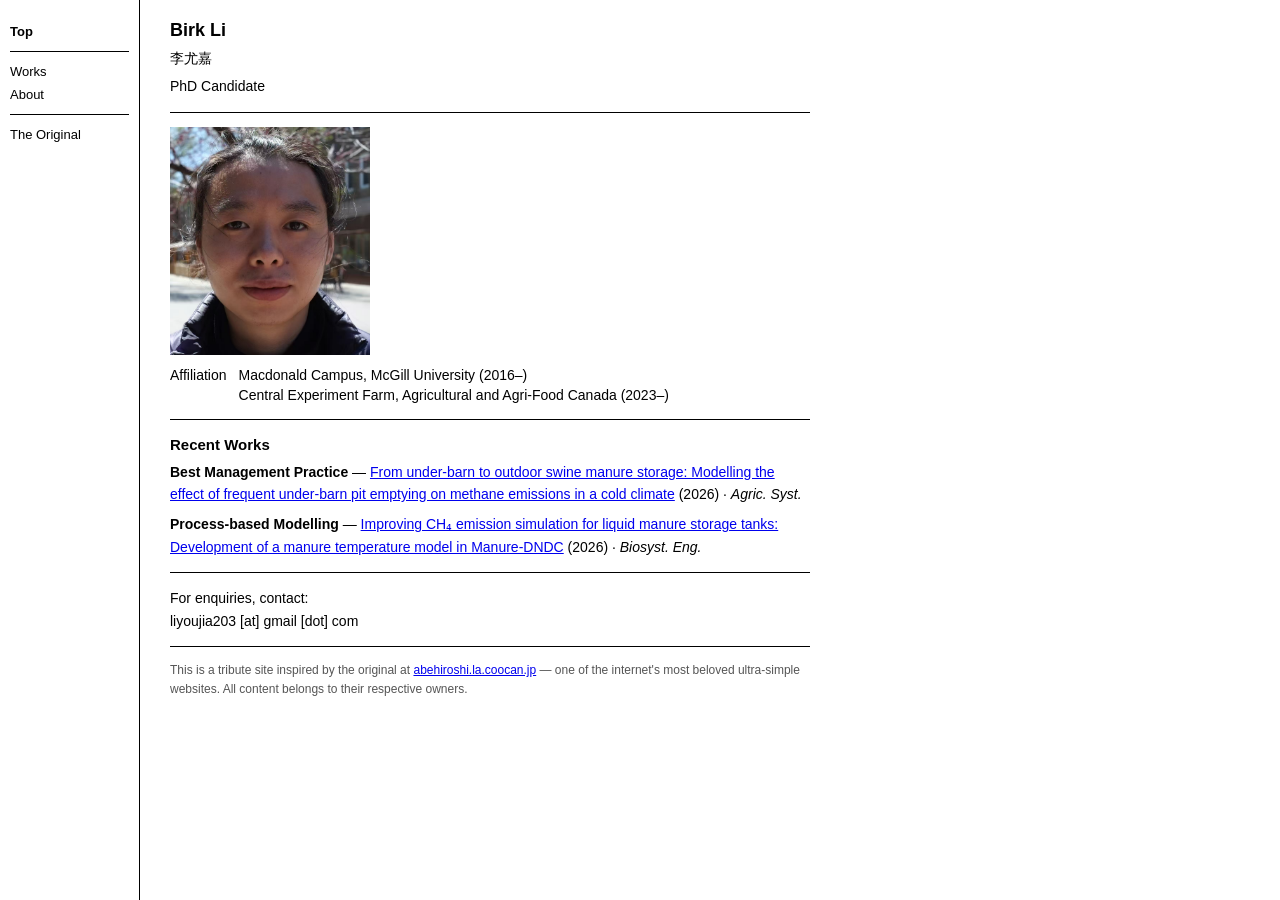
<file: index.html>
<!DOCTYPE html>
<html lang="en">
<head>
  <meta charset="UTF-8">
  <title>Birk Li</title>
  <link rel="stylesheet" href="style.css">
</head>
<body>
<div class="layout">

  <div class="nav">
    <a href="index.html"><b>Top</b></a>
    <hr>
    <a href="works.html">Works</a>
    <a href="about.html">About</a>
    <hr>
    <a href="https://abehiroshi.la.coocan.jp" target="_blank">The Original</a>
  </div>

  <div class="content">
    <h1>Birk Li</h1>
    <p>李尤嘉</p>
    <p>PhD Candidate</p>
    <hr>

    <img src="photo.png" alt="Birk Li">

    <table class="profile-table">
      <tr><td>Affiliation</td><td>Macdonald Campus, McGill University (2016–)</td></tr>
      <tr><td></td><td>Central Experiment Farm, Agricultural and Agri-Food Canada (2023–)</td></tr>
    </table>

    <hr>

    <h2>Recent Works</h2>

    <div class="works-entry">
      <p><b>Best Management Practice</b> — <a href="https://doi.org/10.1016/j.agsy.2026.104758" target="_blank">From under-barn to outdoor swine manure storage: Modelling the effect of frequent under-barn pit emptying on methane emissions in a cold climate</a> (2026) · <i>Agric. Syst.</i></p>
    </div>

    <div class="works-entry">
      <p><b>Process-based Modelling</b> — <a href="https://doi.org/10.1016/j.biosystemseng.2026.104498" target="_blank">Improving CH₄ emission simulation for liquid manure storage tanks: Development of a manure temperature model in Manure-DNDC</a> (2026) · <i>Biosyst. Eng.</i></p>
    </div>

    <hr>

    <p>For enquiries, contact:<br>
    liyoujia203 [at] gmail [dot] com</p>

    <hr>

    <p class="note">
      This is a tribute site inspired by the original at
      <a href="https://abehiroshi.la.coocan.jp">abehiroshi.la.coocan.jp</a> —
      one of the internet's most beloved ultra-simple websites.
      All content belongs to their respective owners.
    </p>
  </div>

</div>
</body>
</html>
</file>
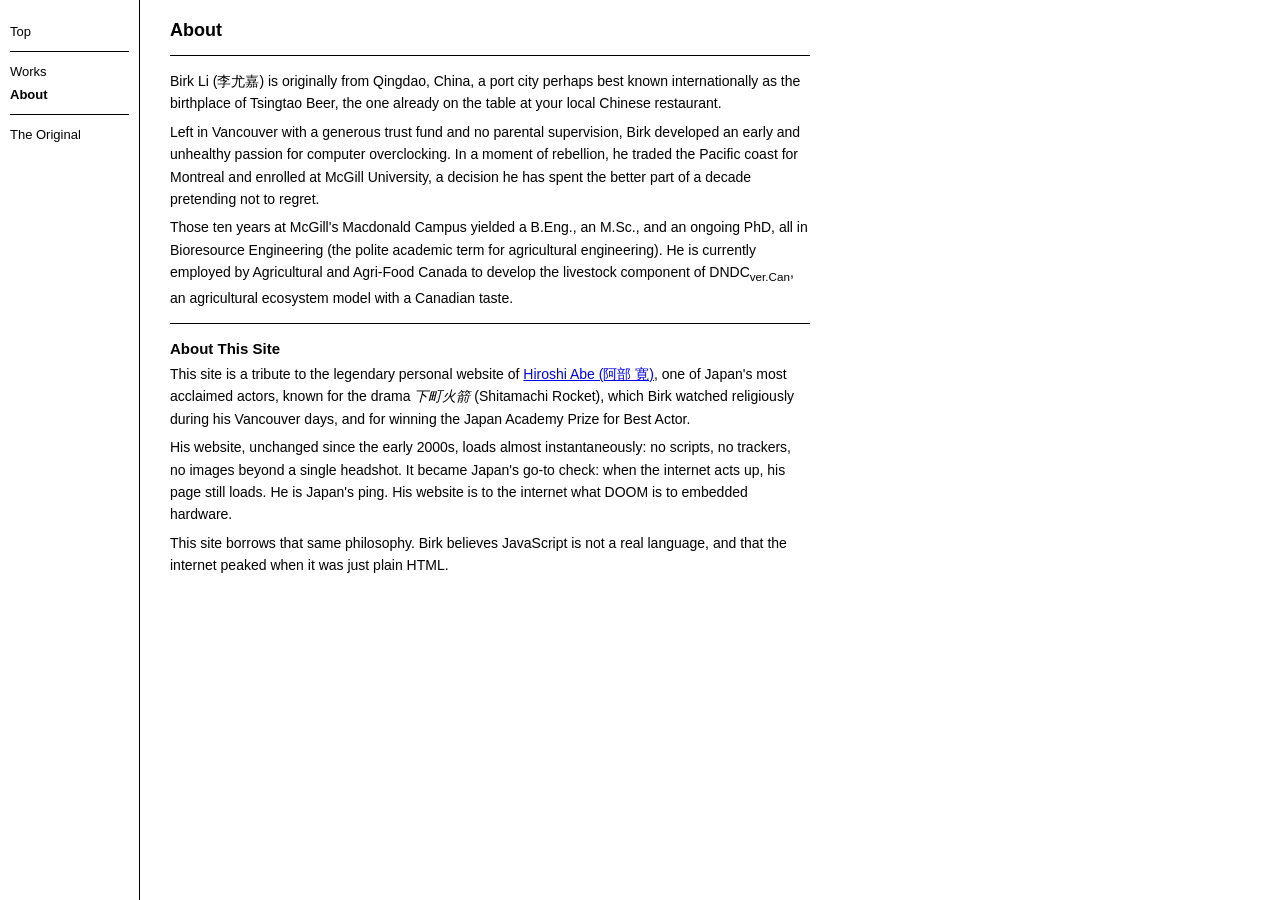
<file: about.html>
<!DOCTYPE html>
<html lang="en">
<head>
  <meta charset="UTF-8">
  <title>About — Birk Li</title>
  <link rel="stylesheet" href="style.css">
</head>
<body>
<div class="layout">

  <div class="nav">
    <a href="index.html">Top</a>
    <hr>
    <a href="works.html">Works</a>
    <a href="about.html"><b>About</b></a>
    <hr>
    <a href="https://abehiroshi.la.coocan.jp" target="_blank">The Original</a>
  </div>

  <div class="content">
    <h1>About</h1>
    <hr>

    <p>
      Birk Li (李尤嘉) is originally from Qingdao, China, a port city perhaps best known
      internationally as the birthplace of Tsingtao Beer, the one already on the table at
      your local Chinese restaurant.
    </p>

    <p>
      Left in Vancouver with a generous trust fund and no parental supervision, Birk developed
      an early and unhealthy passion for computer overclocking. In a moment of rebellion,
      he traded the Pacific coast for Montreal and enrolled at McGill University, a decision
      he has spent the better part of a decade pretending not to regret.
    </p>

    <p>
      Those ten years at McGill's Macdonald Campus yielded a B.Eng., an M.Sc., and an
      ongoing PhD, all in Bioresource Engineering (the polite academic term for agricultural
      engineering). He is currently employed by Agricultural and Agri-Food Canada to develop
      the livestock component of DNDC<sub>ver.Can</sub>, an agricultural ecosystem model with
      a Canadian taste.
    </p>

    <hr>

    <h2>About This Site</h2>

    <p>
      This site is a tribute to the legendary personal website of
      <a href="https://abehiroshi.la.coocan.jp" target="_blank">Hiroshi Abe (阿部 寛)</a>,
      one of Japan's most acclaimed actors, known for the drama <i>下町火箭</i> (Shitamachi
      Rocket), which Birk watched religiously during his Vancouver days, and for winning the
      Japan Academy Prize for Best Actor.
    </p>

    <p>
      His website, unchanged since the early 2000s, loads almost instantaneously: no scripts,
      no trackers, no images beyond a single headshot. It became Japan's go-to check:
      when the internet acts up, his page still loads. He is Japan's ping.
      His website is to the internet what DOOM is to embedded hardware.
    </p>

    <p>
      This site borrows that same philosophy. Birk believes JavaScript is not a real language,
      and that the internet peaked when it was just plain HTML.
    </p>
  </div>

</div>
</body>
</html>
</file>
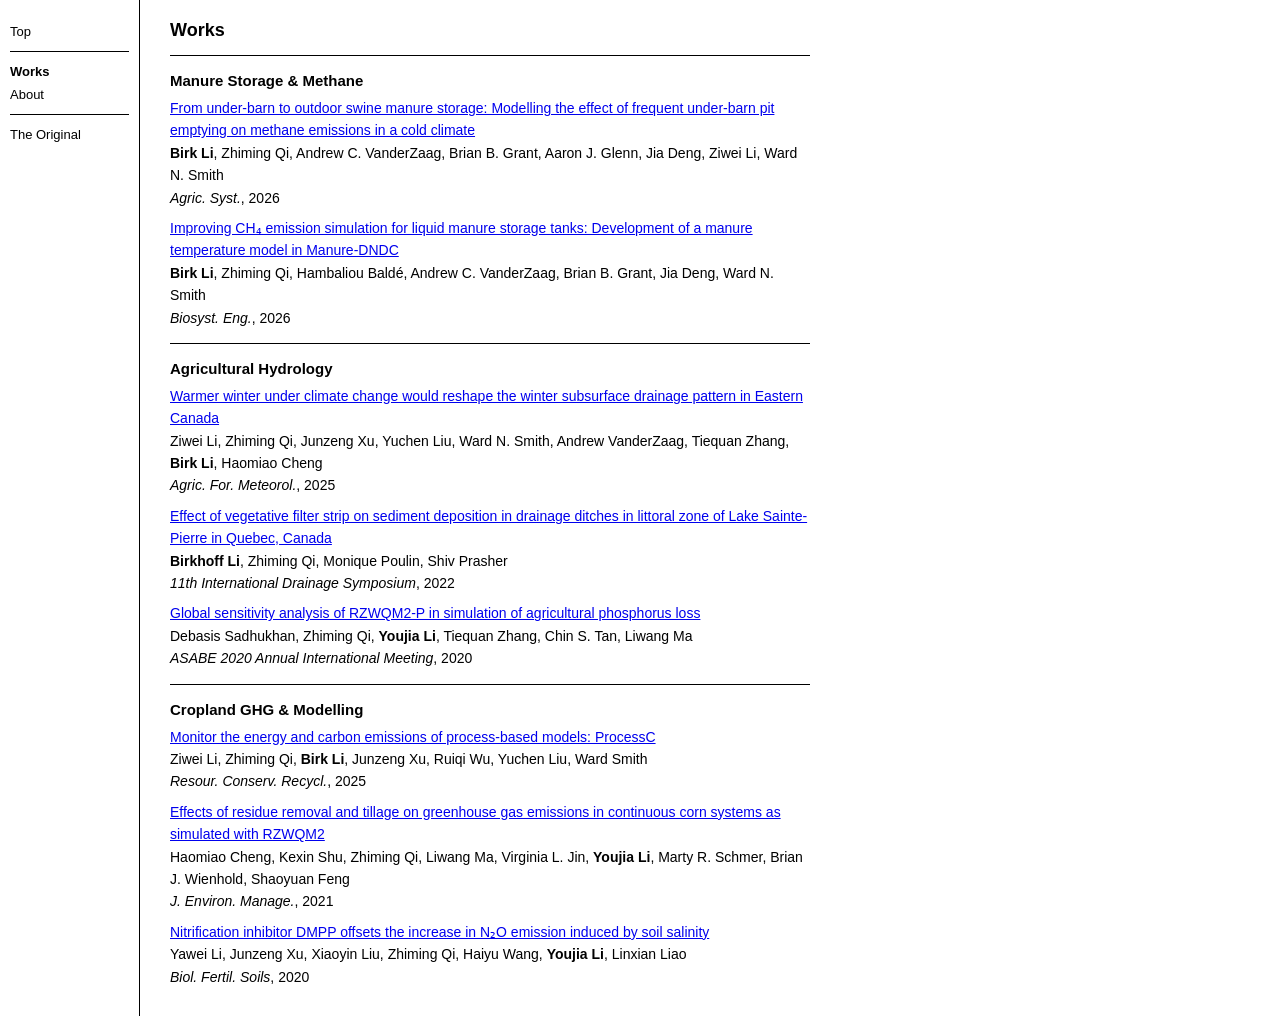
<file: works.html>
<!DOCTYPE html>
<html lang="en">
<head>
  <meta charset="UTF-8">
  <title>Works — Birk Li</title>
  <link rel="stylesheet" href="style.css">
</head>
<body>
<div class="layout">

  <div class="nav">
    <a href="index.html">Top</a>
    <hr>
    <a href="works.html"><b>Works</b></a>
    <a href="about.html">About</a>
    <hr>
    <a href="https://abehiroshi.la.coocan.jp" target="_blank">The Original</a>
  </div>

  <div class="content">
    <h1>Works</h1>
    <hr>

    <h2>Manure Storage &amp; Methane</h2>

    <div class="works-entry">
      <p>
        <a href="https://doi.org/10.1016/j.agsy.2026.104758" target="_blank">From under-barn to outdoor swine manure storage: Modelling the effect of frequent under-barn pit emptying on methane emissions in a cold climate</a><br>
        <b>Birk Li</b>, Zhiming Qi, Andrew C. VanderZaag, Brian B. Grant, Aaron J. Glenn, Jia Deng, Ziwei Li, Ward N. Smith<br>
        <i>Agric. Syst.</i>, 2026
      </p>
    </div>

    <div class="works-entry">
      <p>
        <a href="https://doi.org/10.1016/j.biosystemseng.2026.104498" target="_blank">Improving CH₄ emission simulation for liquid manure storage tanks: Development of a manure temperature model in Manure-DNDC</a><br>
        <b>Birk Li</b>, Zhiming Qi, Hambaliou Baldé, Andrew C. VanderZaag, Brian B. Grant, Jia Deng, Ward N. Smith<br>
        <i>Biosyst. Eng.</i>, 2026
      </p>
    </div>

    <hr>

    <h2>Agricultural Hydrology</h2>

    <div class="works-entry">
      <p>
        <a href="https://doi.org/10.1016/j.agrformet.2025.110602" target="_blank">Warmer winter under climate change would reshape the winter subsurface drainage pattern in Eastern Canada</a><br>
        Ziwei Li, Zhiming Qi, Junzeng Xu, Yuchen Liu, Ward N. Smith, Andrew VanderZaag, Tiequan Zhang, <b>Birk Li</b>, Haomiao Cheng<br>
        <i>Agric. For. Meteorol.</i>, 2025
      </p>
    </div>

    <div class="works-entry">
      <p>
        <a href="https://doi.org/10.13031/ids.202200006" target="_blank">Effect of vegetative filter strip on sediment deposition in drainage ditches in littoral zone of Lake Sainte-Pierre in Quebec, Canada</a><br>
        <b>Birkhoff Li</b>, Zhiming Qi, Monique Poulin, Shiv Prasher<br>
        <i>11th International Drainage Symposium</i>, 2022
      </p>
    </div>

    <div class="works-entry">
      <p>
        <a href="https://doi.org/10.13031/aim.202000803" target="_blank">Global sensitivity analysis of RZWQM2-P in simulation of agricultural phosphorus loss</a><br>
        Debasis Sadhukhan, Zhiming Qi, <b>Youjia Li</b>, Tiequan Zhang, Chin S. Tan, Liwang Ma<br>
        <i>ASABE 2020 Annual International Meeting</i>, 2020
      </p>
    </div>

    <hr>

    <h2>Cropland GHG &amp; Modelling</h2>

    <div class="works-entry">
      <p>
        <a href="https://doi.org/10.1016/j.resconrec.2024.108101" target="_blank">Monitor the energy and carbon emissions of process-based models: ProcessC</a><br>
        Ziwei Li, Zhiming Qi, <b>Birk Li</b>, Junzeng Xu, Ruiqi Wu, Yuchen Liu, Ward Smith<br>
        <i>Resour. Conserv. Recycl.</i>, 2025
      </p>
    </div>

    <div class="works-entry">
      <p>
        <a href="https://doi.org/10.1016/j.jenvman.2021.112097" target="_blank">Effects of residue removal and tillage on greenhouse gas emissions in continuous corn systems as simulated with RZWQM2</a><br>
        Haomiao Cheng, Kexin Shu, Zhiming Qi, Liwang Ma, Virginia L. Jin, <b>Youjia Li</b>, Marty R. Schmer, Brian J. Wienhold, Shaoyuan Feng<br>
        <i>J. Environ. Manage.</i>, 2021
      </p>
    </div>

    <div class="works-entry">
      <p>
        <a href="https://doi.org/10.1007/s00374-020-01490-9" target="_blank">Nitrification inhibitor DMPP offsets the increase in N₂O emission induced by soil salinity</a><br>
        Yawei Li, Junzeng Xu, Xiaoyin Liu, Zhiming Qi, Haiyu Wang, <b>Youjia Li</b>, Linxian Liao<br>
        <i>Biol. Fertil. Soils</i>, 2020
      </p>
    </div>

  </div>

</div>
</body>
</html>
</file>
<file: style.css>
* {
  margin: 0;
  padding: 0;
  box-sizing: border-box;
}

body {
  font-family: sans-serif;
  font-size: 14px;
  color: #000;
  background: #fff;
}

.layout {
  display: flex;
  min-height: 100vh;
}

.nav {
  width: 140px;
  min-width: 140px;
  padding: 20px 10px;
  border-right: 1px solid #000;
}

.nav a {
  display: block;
  color: #000;
  text-decoration: none;
  padding: 4px 0;
  font-size: 13px;
}

.nav a:hover {
  text-decoration: underline;
}

.nav hr {
  margin: 8px 0;
  border: none;
  border-top: 1px solid #000;
}

.content {
  padding: 20px 30px;
  max-width: 700px;
}

.content h1 {
  font-size: 18px;
  font-weight: bold;
  margin-bottom: 4px;
}

.content h2 {
  font-size: 15px;
  font-weight: bold;
  margin: 16px 0 6px 0;
}

.content p {
  margin: 6px 0;
  line-height: 1.6;
}

.content hr {
  margin: 14px 0;
  border: none;
  border-top: 1px solid #000;
}

.content img {
  display: block;
  margin: 10px 0;
  max-width: 200px;
}

.profile-table {
  border-collapse: collapse;
  margin: 8px 0;
}

.profile-table td {
  padding: 2px 12px 2px 0;
  vertical-align: top;
}

.works-entry {
  margin: 8px 0;
}

.note {
  font-size: 12px;
  color: #555;
  margin-top: 20px;
  line-height: 1.5;
}
</file>
